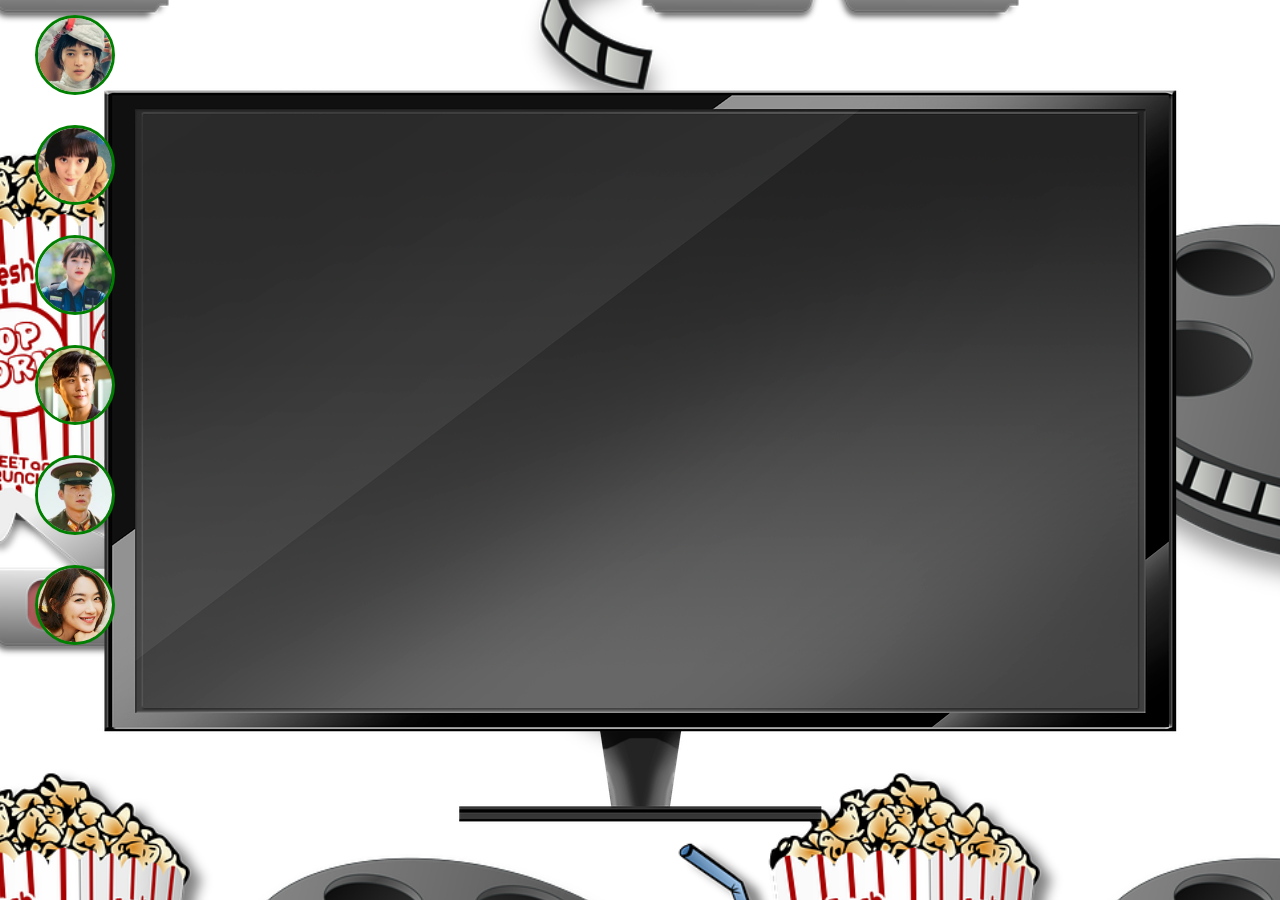
<file: index.html>
<!DOCTYPE html>
<html lang="pt-br">
<head>
    <meta charset="UTF-8">
    <meta http-equiv="X-UA-Compatible" content="IE=edge">
    <meta name="viewport" content="width=device-width, initial-scale=1.0">
    <script src="https://code.jquery.com/jquery-3.6.3.min.js" integrity="sha256-pvPw+upLPUjgMXY0G+8O0xUf+/Im1MZjXxxgOcBQBXU=" crossorigin="anonymous"></script>
    <link rel="stylesheet" href="estilo/style.css">
    <script src="js.js"></script>
    <title>Séries</title>
</head>
<body onload="func1()">
    <!-- <p>
        <button onclick="func2()">SÉRIES</button>
    </p> -->
    <div>
        <a onclick="clik1()" href="25-21.html" target="tela">
            <img src="imagens/25-21-icone.jpg" alt="Vinte cinco vinte um icone">
        </a>
        <a onclick="clik2()" href="advogada.html" target="tela">
            <img src="imagens/advogada-icone.jpg" alt="Uma advogada extraordinária icone">
        </a>
        <a onclick="clik3()" href="amorRural.html" target="tela">
            <img src="imagens/amor-rural-icone.jpg" alt="Amor rural icone">
        </a>
        <a onclick="clik4()" href="apostandoAlto.html" target="tela">
            <img src="imagens/apostando-alto-icone.jpg" alt="Amor rural icone">
        </a>
        <a onclick="clik5()" href="pousandoNoAmor.html" target="tela">
            <img src="imagens/pousando-no-amor-icone.jpg" alt="Pousando no amor icone">
        </a>
        <a onclick="clik6()" href="cha-cha-cha.html" target="tela">
            <img src="imagens/cha-cha-cha-icone.jpg" alt="Hometown CHA-CHA-CHA icone">
        </a>
    </div>
    <main>
        <iframe src="" frameborder="0" name="tela" id="tela">

        </iframe>
    </main>
</body>
</html>
</file>
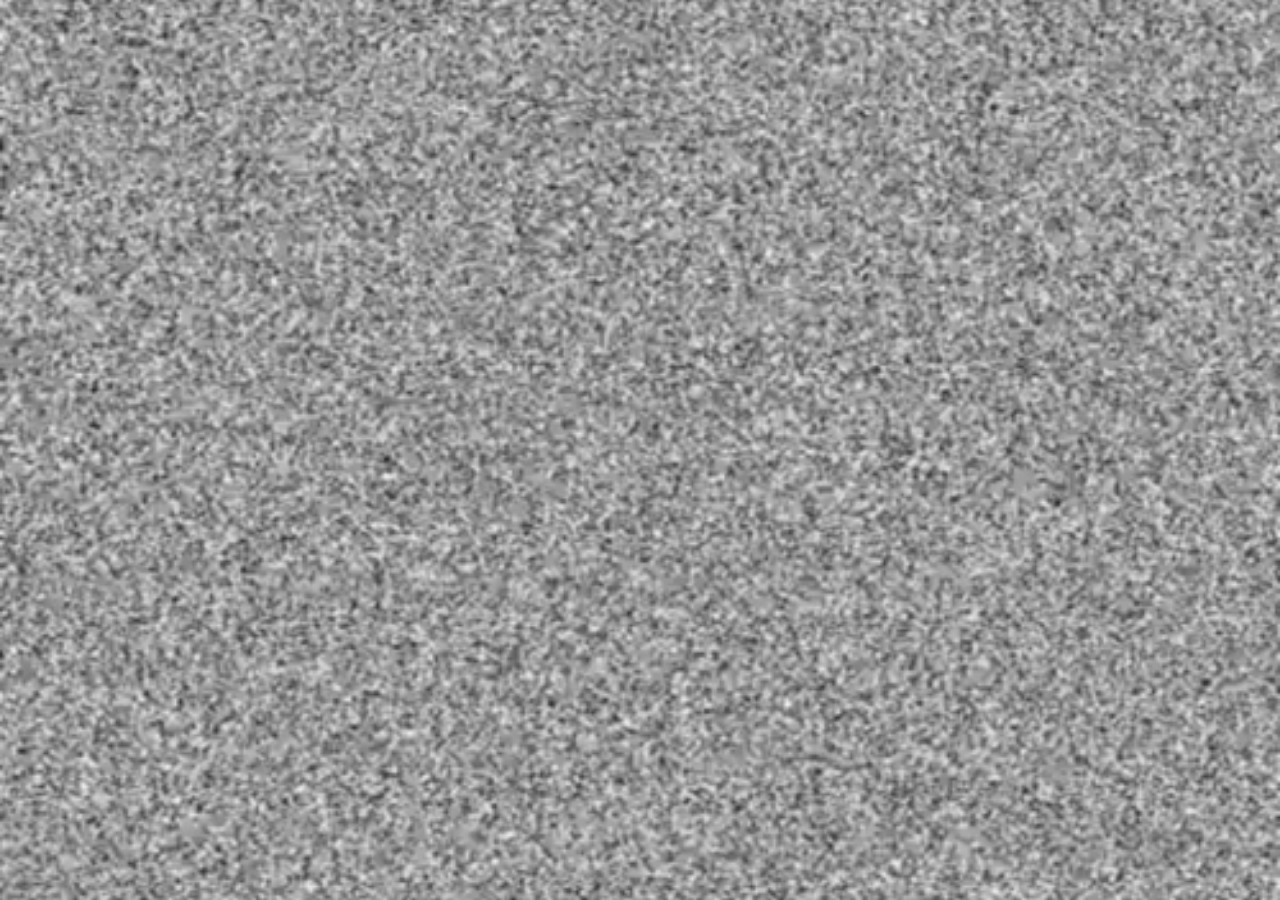
<file: 25-21.html>
<!DOCTYPE html>
<html lang="pt-br">
<head>
    <meta charset="UTF-8">
    <meta http-equiv="X-UA-Compatible" content="IE=edge">
    <meta name="viewport" content="width=device-width, initial-scale=1.0">
    <script src="https://code.jquery.com/jquery-3.6.3.min.js" integrity="sha256-pvPw+upLPUjgMXY0G+8O0xUf+/Im1MZjXxxgOcBQBXU=" crossorigin="anonymous"></script>
    <link rel="stylesheet" href="estilo/style-series.css">
    <title>Vinte cinco vinte um</title>
</head>
<body onload="f1()">
    <a href="https://www.netflix.com/br/title/81517168" target="_blank">
        <p>ACESSE</p>
    </a>

    <!-- ************************************************************************ -->

    <script>
        function f1() {
            setTimeout(() => {
                $('body').css({
                    background: "url('imagens/25-21-fundoTV.jpg') no-repeat",
                    backgroundSize: 'cover'
                })
                $('a').css({
                    opacity: '1'
                })
            }, 1000)
        }
    </script>

    <!-- ************************************************************************ -->

</body>
</html>
</file>
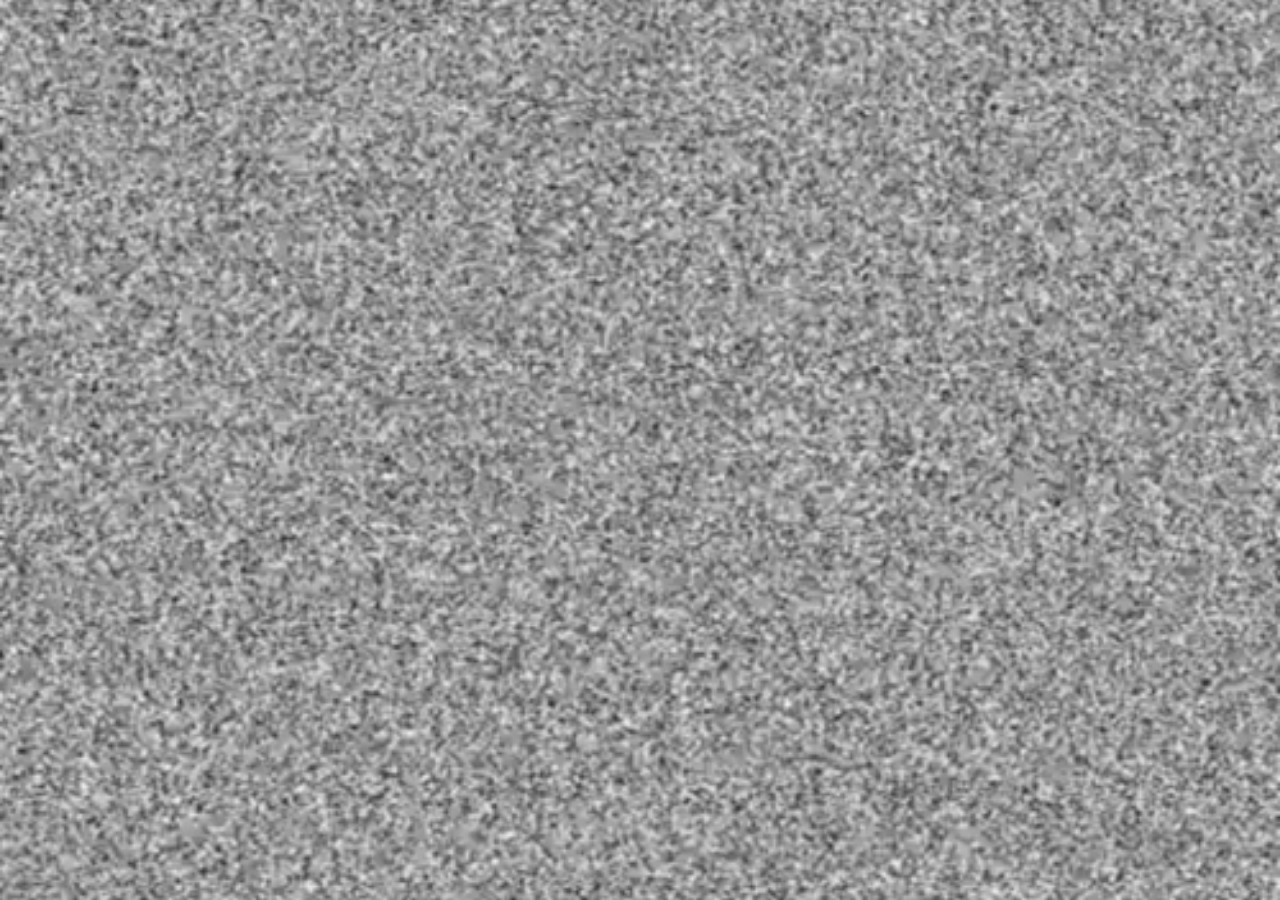
<file: advogada.html>
<!DOCTYPE html>
<html lang="pt-br">
<head>
    <meta charset="UTF-8">
    <meta http-equiv="X-UA-Compatible" content="IE=edge">
    <meta name="viewport" content="width=device-width, initial-scale=1.0">
    <script src="https://code.jquery.com/jquery-3.6.3.min.js" integrity="sha256-pvPw+upLPUjgMXY0G+8O0xUf+/Im1MZjXxxgOcBQBXU=" crossorigin="anonymous"></script>
    <link rel="stylesheet" href="estilo/style-series.css">
    <title>Uma advogada extraordinária</title>
</head>
<body onload="f1()">
    <a href="https://www.netflix.com/br/Title/81518991" target="_blank">
        <p>ACESSE</p>
    </a>

    <!-- ************************************************************************ -->

    <script>
        function f1() {
            setTimeout(() => {
                $('body').css({
                    background: "url('imagens/advogada-fundoTV.jpeg') no-repeat center",
                    backgroundSize: 'cover'
                })
                $('a').css({
                    opacity: '1'
                })
            }, 1000)
        }
    </script>

    <!-- ************************************************************************ -->

</body>
</html>
</file>
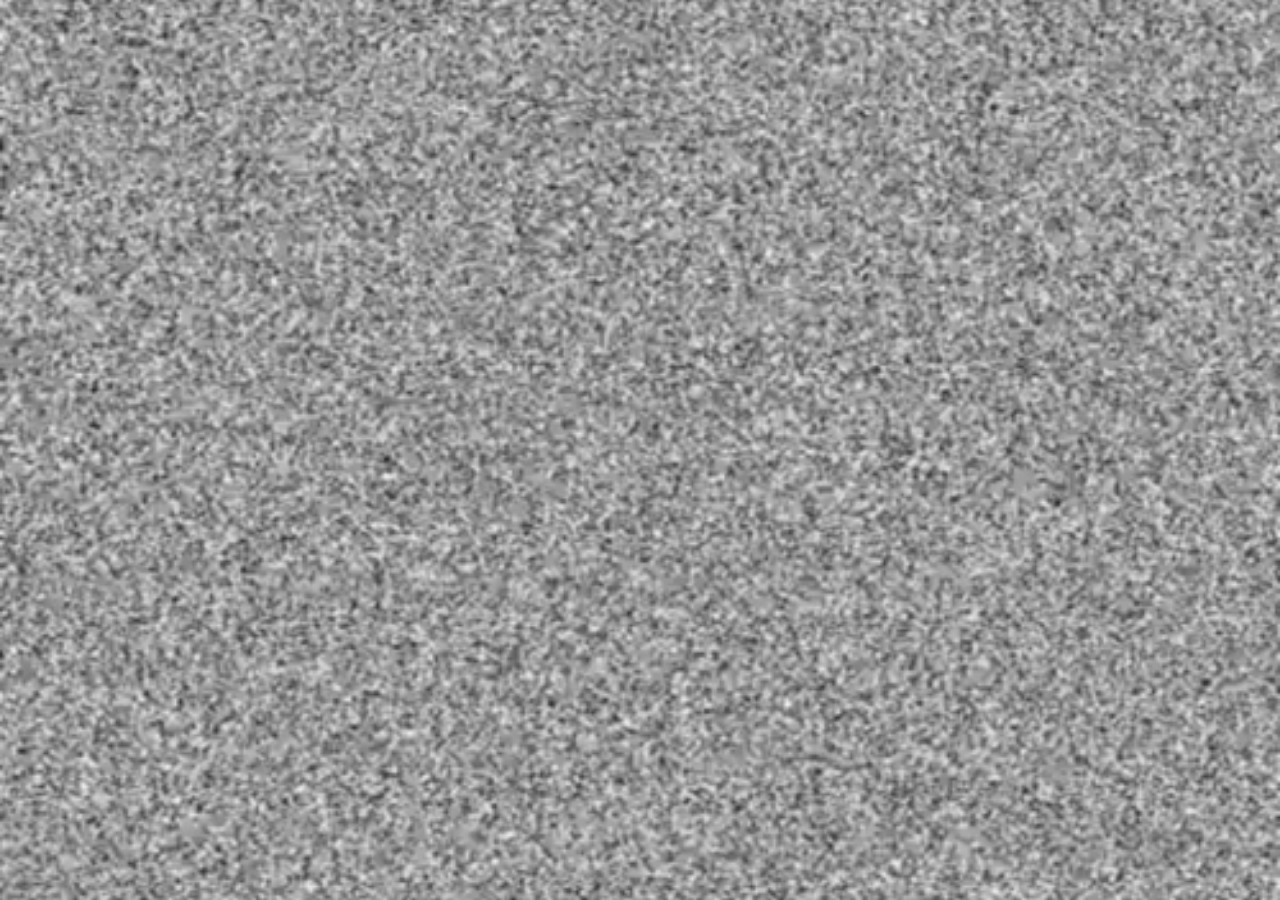
<file: amorRural.html>
<!DOCTYPE html>
<html lang="pt-br">
<head>
    <meta charset="UTF-8">
    <meta http-equiv="X-UA-Compatible" content="IE=edge">
    <meta name="viewport" content="width=device-width, initial-scale=1.0">
    <script src="https://code.jquery.com/jquery-3.6.3.min.js" integrity="sha256-pvPw+upLPUjgMXY0G+8O0xUf+/Im1MZjXxxgOcBQBXU=" crossorigin="anonymous"></script>
    <link rel="stylesheet" href="estilo/style-series.css">
    <title>Amor rural</title>
</head>
<body onload="f1()">
    <a href="https://www.netflix.com/br/title/81612967" target="_blank">
        <p>ACESSE</p>
    </a>

    <!-- ************************************************************************ -->

    <script>
        function f1() {
            setTimeout(() => {
                $('body').css({
                    background: "url('imagens/amor-rural-fundoTV.jpg') no-repeat center",
                    backgroundSize: 'cover'
                })
                $('a').css({
                    opacity: '1'
                })
            }, 1000)
        }
    </script>

    <!-- *************************************************************************** -->

</body>
</html>
</file>
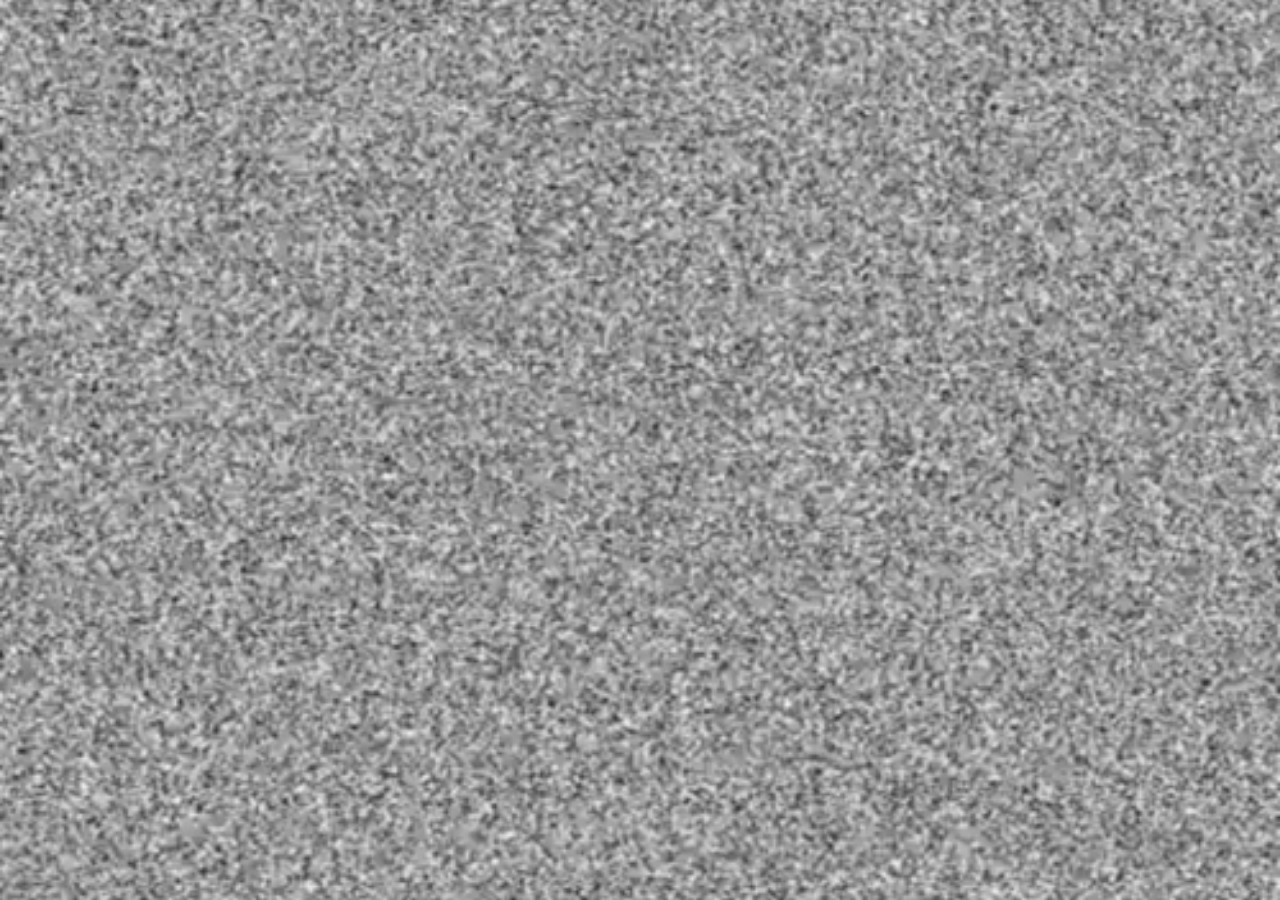
<file: apostandoAlto.html>
<!DOCTYPE html>
<html lang="pt-br">
<head>
    <meta charset="UTF-8">
    <meta http-equiv="X-UA-Compatible" content="IE=edge">
    <meta name="viewport" content="width=device-width, initial-scale=1.0">
    <script src="https://code.jquery.com/jquery-3.6.3.min.js" integrity="sha256-pvPw+upLPUjgMXY0G+8O0xUf+/Im1MZjXxxgOcBQBXU=" crossorigin="anonymous"></script>
    <link rel="stylesheet" href="estilo/style-series.css">
    <title>Apostando Alto</title>
</head>
<body onload="f1()">
    <a href="https://www.netflix.com/br/title/81290293" target="_blank">
        <p>ACESSE</p>
    </a>

    <!-- ************************************************************************ -->

    <script>
        function f1() {
            setTimeout(() => {
                $('body').css({
                    background: "url('imagens/apostando-alto-fundoTV.jpg') no-repeat",
                    backgroundSize: 'cover'
                })
                $('a').css({
                    opacity: '1'
                })
            }, 1000)
        }
    </script>

    <!-- ************************************************************************ -->

</body>
</html>
</file>
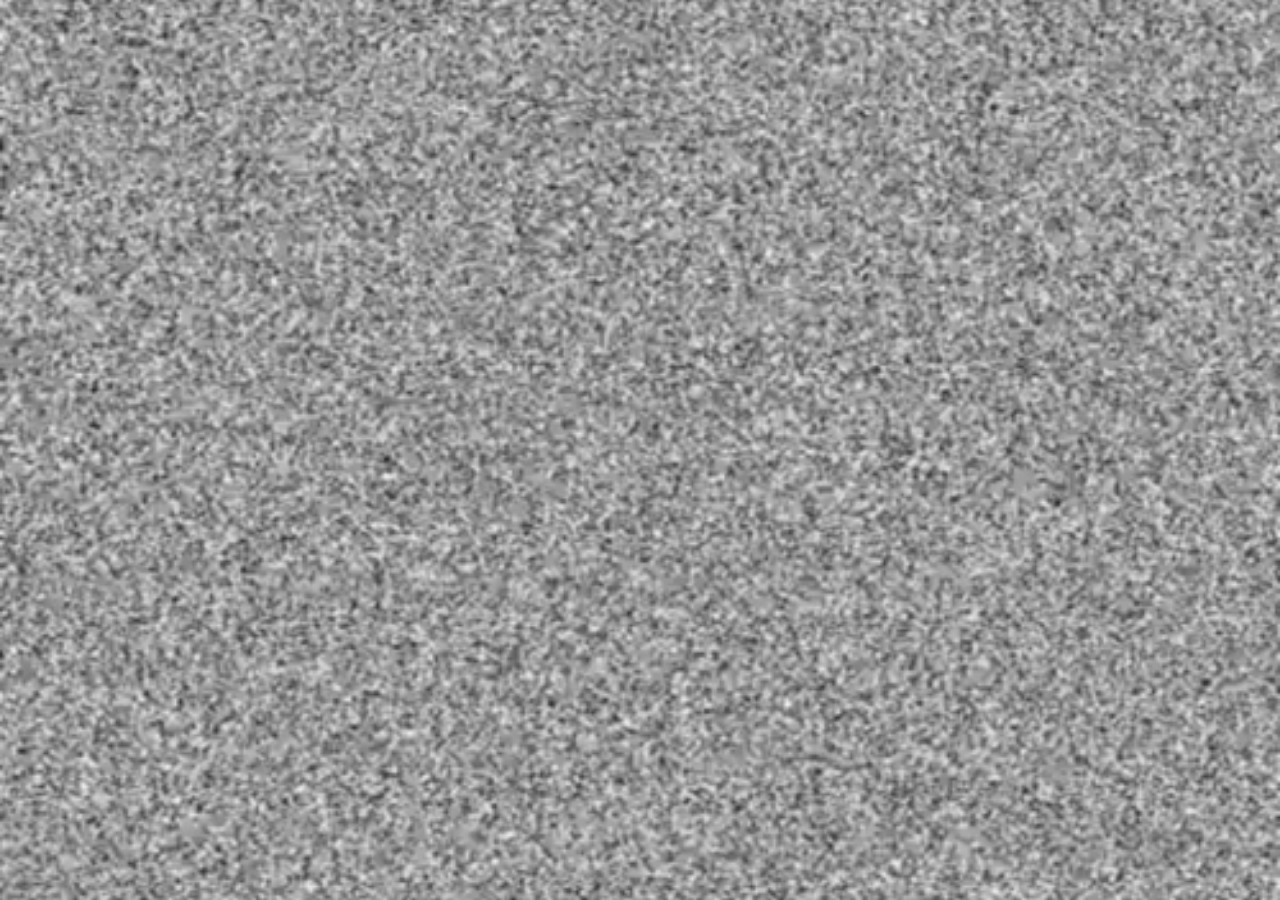
<file: cha-cha-cha.html>
<!DOCTYPE html>
<html lang="pt-br">
<head>
    <meta charset="UTF-8">
    <meta http-equiv="X-UA-Compatible" content="IE=edge">
    <meta name="viewport" content="width=device-width, initial-scale=1.0">
    <script src="https://code.jquery.com/jquery-3.6.3.min.js" integrity="sha256-pvPw+upLPUjgMXY0G+8O0xUf+/Im1MZjXxxgOcBQBXU=" crossorigin="anonymous"></script>
    <link rel="stylesheet" href="estilo/style-series.css">
    <title>Hometown CHA-CHA-CHA</title>
</head>
<body onload="f1()">
    <a href="https://www.netflix.com/br/title/81473182" target="_blank">
        <p>ACESSE</p>
    </a>

    <!-- ************************************************************************ -->

    <script>
        function f1() {
            setTimeout(() => {
                $('body').css({
                    background: "url('imagens/cha-cha-cha-fundoTV.jpg') no-repeat center",
                    backgroundSize: 'cover'
                })
                $('a').css({
                    opacity: '1'
                })
            }, 1000)
        }
    </script>

    <!-- ************************************************************************ -->

</body>
</html>
</file>
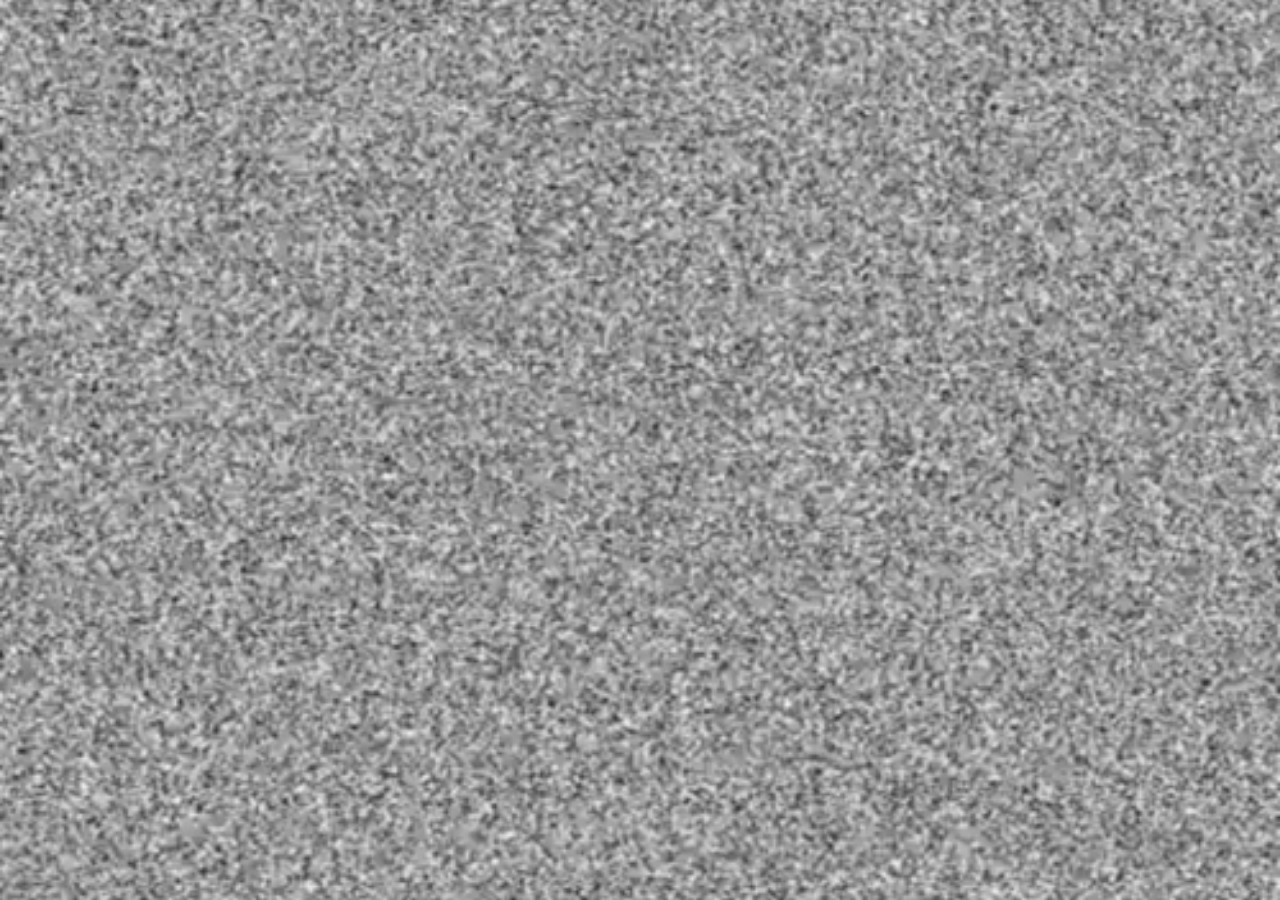
<file: pousandoNoAmor.html>
<!DOCTYPE html>
<html lang="pt-br">
<head>
    <meta charset="UTF-8">
    <meta http-equiv="X-UA-Compatible" content="IE=edge">
    <meta name="viewport" content="width=device-width, initial-scale=1.0">
    <script src="https://code.jquery.com/jquery-3.6.3.min.js" integrity="sha256-pvPw+upLPUjgMXY0G+8O0xUf+/Im1MZjXxxgOcBQBXU=" crossorigin="anonymous"></script>
    <link rel="stylesheet" href="estilo/style-series.css">
    <title>Pousando no Amor</title>
</head>
<body onload="f1()">
    <a href="https://www.netflix.com/br/title/81159258" target="_blank">
        <p>ACESSE</p>
    </a>

    <!-- ************************************************************************ -->

    <script>
        function f1() {
            setTimeout(() => {
                $('body').css({
                    background: "url('imagens/pousando-no-amor-fundoTV.jpg') no-repeat",
                    backgroundSize: 'cover'
                })
                $('a').css({
                    opacity: '1'
                })
            }, 1000)
        }
    </script>

    <!-- ************************************************************************ -->

</body>
</html>
</file>
<file: estilo/style.css>
@charset "UTF-8";

* {
    margin: 0px;
    padding: 0px;
}

body {
    background: url('../imagens/popcorn.png') repeat center center;
    background-size: 850px;                       /*650px*/
}

div {
    position: absolute;
    top: 0px;
    left: 20px;
    display: flex;
    flex-direction: column;
}

a {
    margin: 15px;  
}

img {
    display: block;
    border-radius: 100%;
    width: 80px;
    transition: 0.4s;
    box-sizing: border-box;
    margin: 0px;
    border: solid 3px green;
}

img:hover {
    box-shadow: 2px 2px 10px rgba(0, 0, 0, 0.904);
    border: solid 3px greenyellow;
    transform: scale(1.2);
    margin: 0px 5px;
}

main {
    display: flex;
    justify-content: center;
    height: 100vh;
    background-image: url('../imagens/iframe-tv.png');
    background-position: center center;
    background-size: contain;
    background-repeat: no-repeat;
}

iframe {
    position: relative;
    top: 66px;
    width: 833px;
    height: 498px;
    /*border: solid 2px red;*/
}
</file>
<file: estilo/style-series.css>
@charset "UTF-8";

* {
    margin: 0px;
    padding: 0px;
    font-family: Verdana, Geneva, Tahoma, sans-serif;
}

body {
    height: 100vh;
    background: url('../imagens/TV-chiado.gif') no-repeat center;
    background-size: cover;
}

a {
    position: absolute;
    bottom: 0px;
    right: 0px;
    background-color: darkred;
    text-align: center;
    padding: 20px 40px;
    color: black;
    text-decoration: none;
    border-radius: 20px 0px 0px 0px;
    font-weight: 900;
    opacity: 0;
}

a:hover {
    font-size: 25px;
    color: white;
    background-color: red;
    box-shadow: -2px -2px 10px rgba(0, 0, 0, 0.87);
}
</file>
